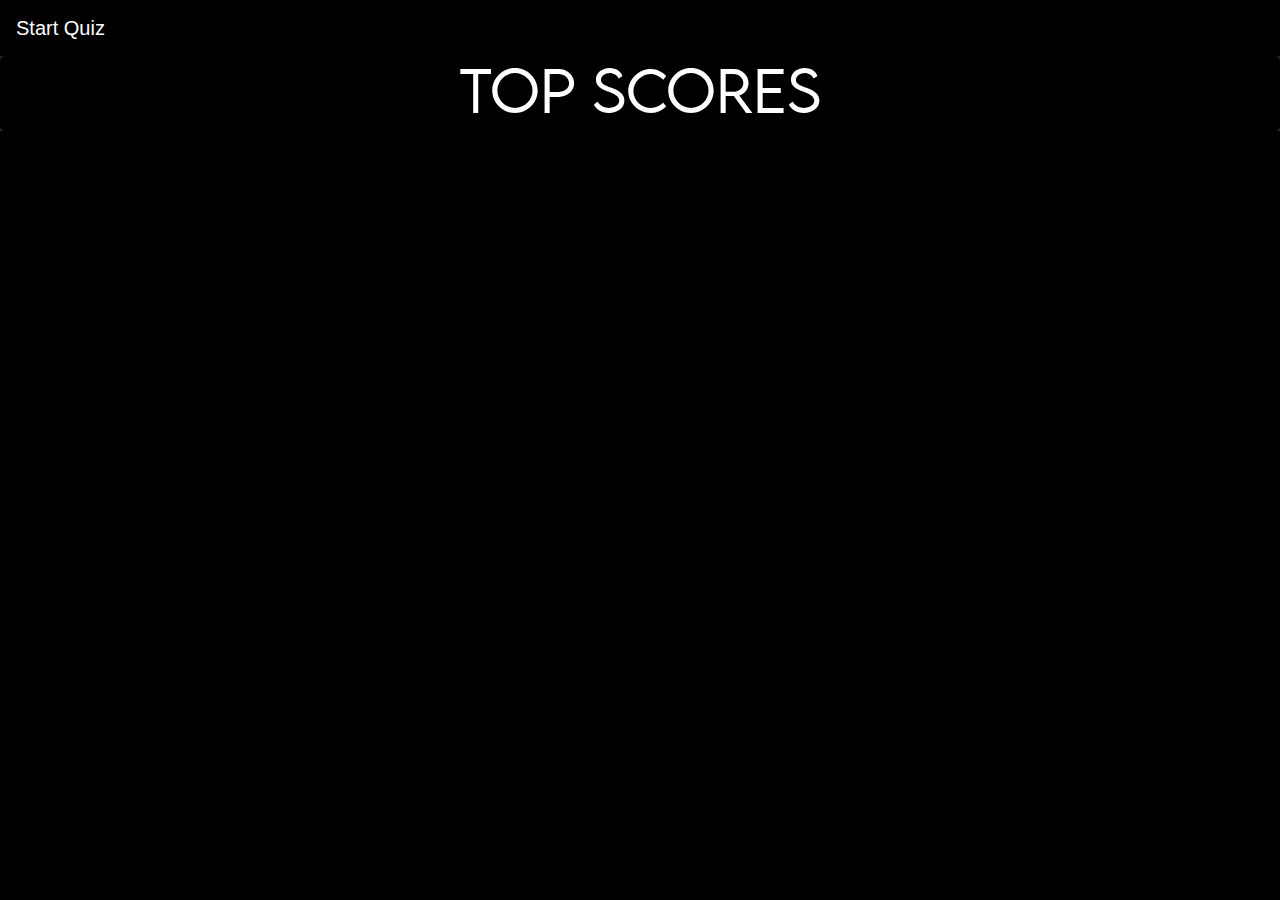
<file: assets/views/highscores.html>
<!DOCTYPE html>
<html lang="en">

<head>
    <meta charset="UTF-8">
    <meta name="viewport" content="width=device-width, initial-scale=1.0">
    <meta http-equiv="X-UA-Compatible" content="ie=edge">
    <title>Timed Quizes</title>
    <link rel="stylesheet" href="https://stackpath.bootstrapcdn.com/bootstrap/4.3.1/css/bootstrap.min.css"
        integrity="sha384-ggOyR0iXCbMQv3Xipma34MD+dH/1fQ784/j6cY/iJTQUOhcWr7x9JvoRxT2MZw1T" crossorigin="anonymous">
    <link rel="stylesheet" href="../styles/general.css">
</head>

<body>
    <nav class="navbar navbar-dark bg-transparent">
        <a class="navbar-brand" href="./quizpg.html">Start Quiz</a>
    </nav>


    <div class="container-fluid mainContainer w-100 h-100 ">



        <div class="jumbotron theJumbo text-center w-100 h-100 p-0 mb-5">
            <div class="container">


                <!-- TITLE -->
                <div class="row">
                    <div class="col-12">
                        <h1 class="display-4 textMe">Top Scores </h1>
                        <div> <span id="listie"></span></div>

                    </div>
                </div>









            </div>
        </div>


    </div>
    <script src="https://code.jquery.com/jquery-3.4.1.min.js"
        integrity="sha256-CSXorXvZcTkaix6Yvo6HppcZGetbYMGWSFlBw8HfCJo=" crossorigin="anonymous"></script>
    <script src="https://cdn.jsdelivr.net/npm/popper.js@1.16.0/dist/umd/popper.min.js"
        integrity="sha384-Q6E9RHvbIyZFJoft+2mJbHaEWldlvI9IOYy5n3zV9zzTtmI3UksdQRVvoxMfooAo"
        crossorigin="anonymous"></script>
    <script src="https://stackpath.bootstrapcdn.com/bootstrap/4.4.1/js/bootstrap.min.js"
        integrity="sha384-wfSDF2E50Y2D1uUdj0O3uMBJnjuUD4Ih7YwaYd1iqfktj0Uod8GCExl3Og8ifwB6"
        crossorigin="anonymous"></script>
    <script src="../js/hs.js"></script>
</body>

</html>
</file>
<file: assets/styles/general.css>
body{
    /* background-color:#292929; */
    background-color:black;
}
#logo{
    height: 75px;
    width: 300px;
    
}
#pickleRick{
    height: 75px;
    width: 300px;
}
.mainContainer{
padding: 0;
background-color:#292929;


}
.theJumbo{
    /* background-color:#292929; */
    background-color:black;


}
@font-face {
    font-family: SOTF;
    src: url(../font/get_schwifty.ttf);
    
  }
   @font-face {
    font-family: lemon;
    src: url(../font/LEMONMILK-Light.otf);
    
  }
  .txtmeee{
    font-family: 'SOTF';
      
  }
 
.textMe{
    color: white;
    font-family: 'lemon';
}
#cardDisplay{
    background-color:#2d2d2d


}
.card-header{
    background-color:#1f1f1f;
    
}
#userInput {
    background-color:#292929;
    color: white;
}
#button-addon2{
    background-color:#42512e ;
}
a{
  color:#69785a;
  text-decoration: none;
  

}
a:hover{
  color:#42512e ;
  text-decoration: none;

 
}
</file>
